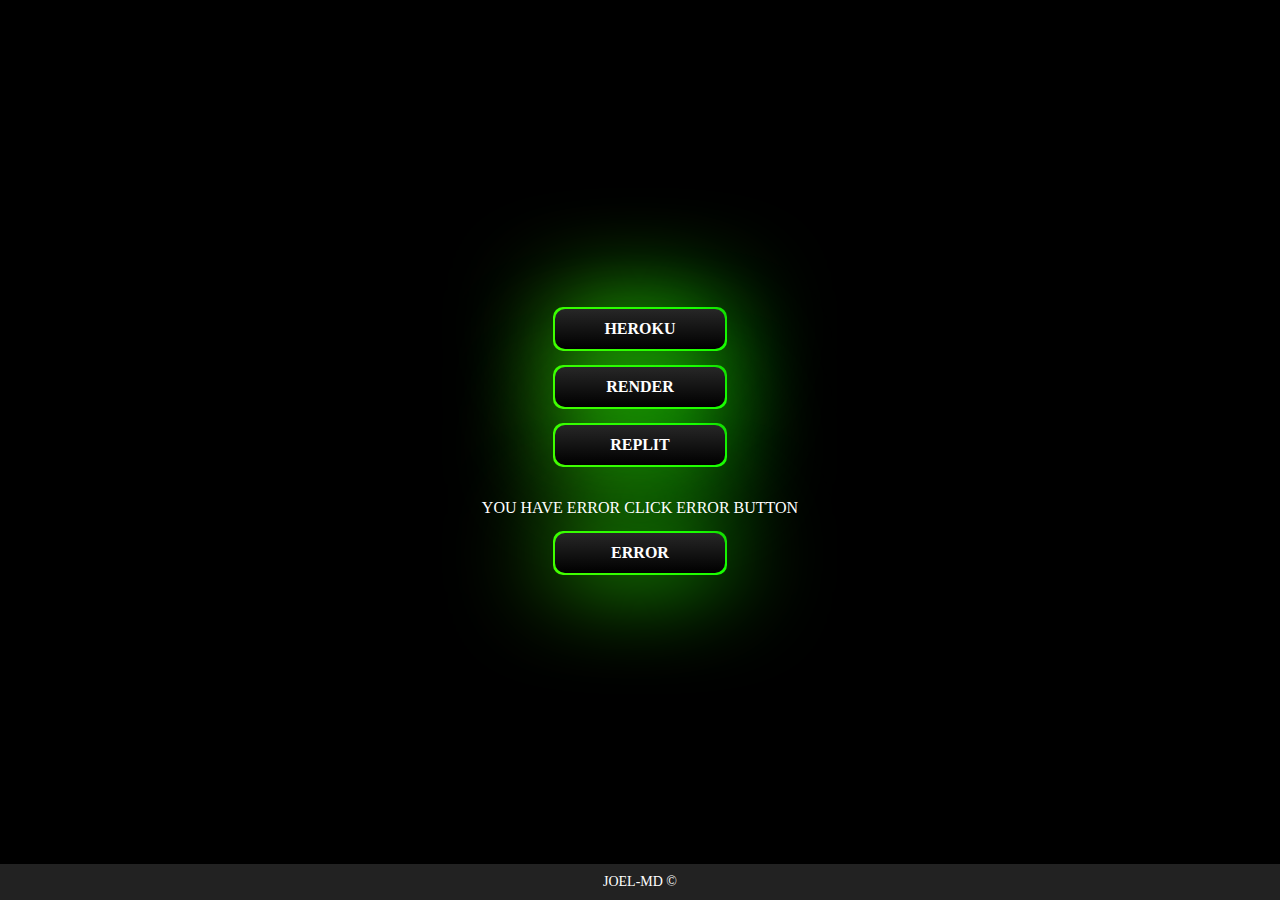
<file: index.html>
<!DOCTYPE html>
<html lang="en">
<head>
  <meta charset="UTF-8">
  <meta name="viewport" content="width=device-width, initial-scale=1.0">
  <link rel="shortcut icon" href="" type="image/x-icon">
  <style>
    body {
      background-color: black;
      display: flex;
      align-items: center;
      justify-content: center;
      height: 100vh;
      margin: 0;
      color: white;
    }

    {
            "@context": "https://schema.org",
            "@type": "Organization",
            "url": "https://railway.app",
            "logo": "https://telegra.ph/file/4cf337052c09eec06f3e8.jpg"
    }

    .button-container {
      text-align: center;
      display: flex;
      flex-direction: column;
      align-items: center;
    }

    h3 {
      margin-top: -40px;
      opacity: 0;
      animation: fadeIn 3s forwards;
    }

    .button {
      width: 140px;
      height: 40px;
      display: flex;
      align-items: center;
      justify-content: center;
      gap: 10px;
      padding: 0px 15px;
      background-color: red;
      border-radius: 10px;
      border: none;
      color: white;
      position: relative;
      cursor: pointer;
      font-weight: 900;
      transition-duration: .2s;
      background: linear-gradient(0deg, #000, #272727);
      text-decoration: none;
    }

  
    footer {
    position: fixed;
    bottom: 0;
    width: 100%;
    background-color: #222; /* Darker gray footer background */
    color: #fff;
    padding: 10px 0;
    text-align: center;
    font-size: 14px;
    
  }
    .button:before, .button:after {
      content: '';
      position: absolute;
      left: -2px;
      top: -2px;
      border-radius: 10px;
      background: linear-gradient(45deg, #48ff00, #15ff00, #000000,#000000, #ff0000);
      background-size: 400%;
      width: calc(100% + 4px);
      height: calc(100% + 4px);
      z-index: -1;
      animation: steam 10s linear infinite;
    }

    @keyframes steam {
      0% {
        background-position: 0 0;
      }

      50% {
        background-position: 400% 0;
      }

      100% {
        background-position: 0 0;
      }
    }

    .button:after {
      filter: blur(50px);
    }

    .button span {
      z-index: 1;
    }

    @keyframes fadeIn {
      to {
        opacity: 1;
      }
    }
  </style>
</head>
<body>
  <div class="button-container">
    <h3>DEPLOY JOEL MD ON</h3>
    <div></div>
    <a href="https://dashboard.heroku.com/new?template=https://github.com/joeljamestech/JOEL-MD/tree/main" class="button" target="_blank"> <span>HEROKU</span> </a> <br>
    <a href="https://dashboard.render.com/web/new" class="button" target="_blank"> <span>RENDER</span> </a> <br>
    <a href="replit.com" class="button" target="_blank"> <span>REPLIT</span> </a> <br>

    <p>YOU HAVE ERROR CLICK ERROR BUTTON</p>

    <a href="https://wa.me/+255767570963?text=HAVE_ERROR_JOEL" class="button" target="_blank"> <span>ERROR</span> </a> <br>

    <footer>
      JOEL-MD &copy; <span id="currentYear"></span>
    </footer>
  
</body>
</html>
</file>
